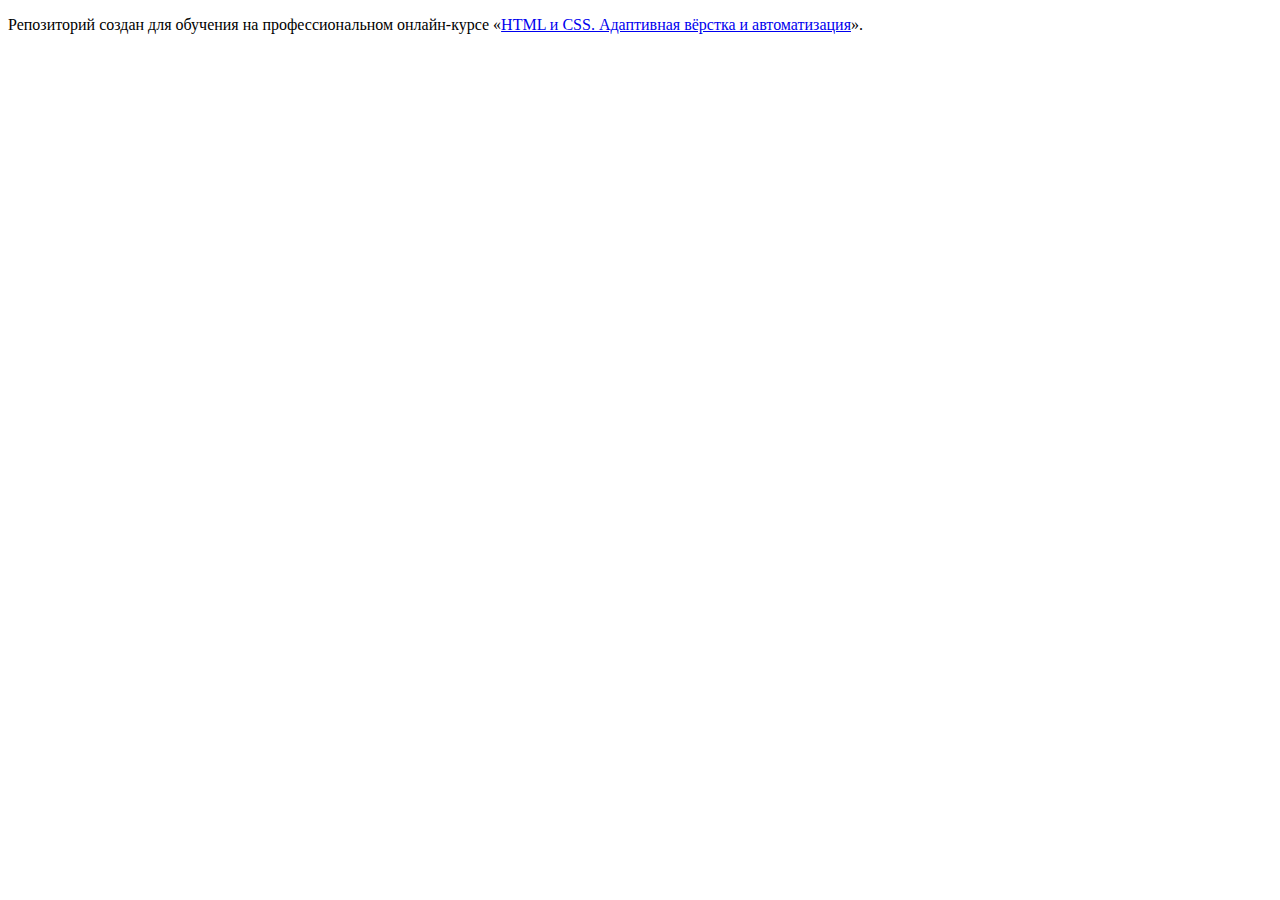
<file: 1/index.html>
<!DOCTYPE html>
<html lang="ru">
  <head>
    <meta charset="utf-8">
    <title>HTML Academy: Кэт энерджи</title>
    <base href="https://htmlacademy-adaptive.github.io/1848665-cat-energy-29/1/">
</head>
  <body>

    <p>Репозиторий создан для обучения на профессиональном онлайн‑курсе «<a href="https://htmlacademy.ru/intensive/adaptive">HTML и CSS. Адаптивная вёрстка и автоматизация</a>».</p>

  </body>
</html>
</file>
